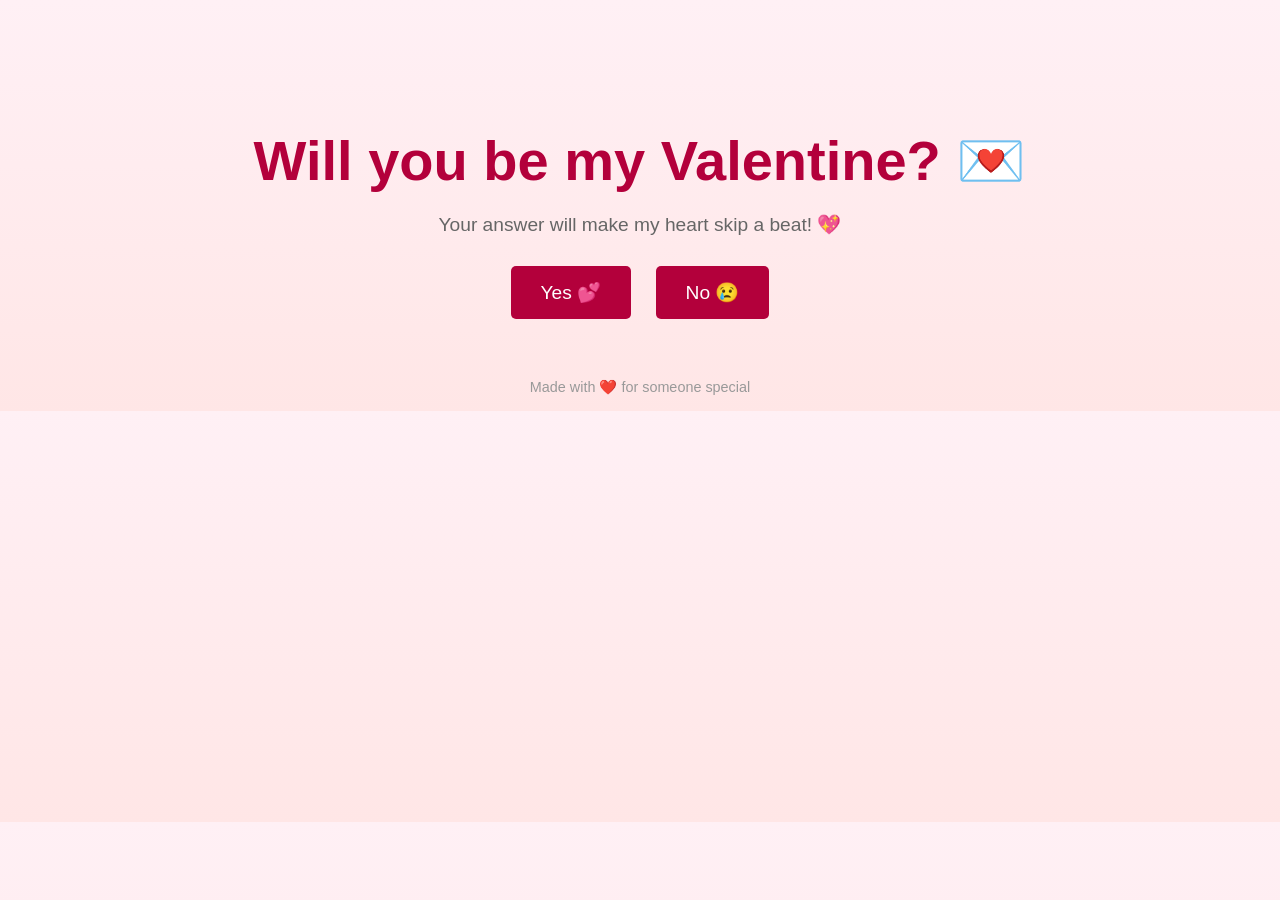
<file: index.html>
<!DOCTYPE html>
<html lang="en">
  <head>
    <meta charset="UTF-8" />
    <meta name="viewport" content="width=device-width, initial-scale=1.0" />
    <title>Will You Be My Valentine?</title>
    <link rel="stylesheet" href="styles.css" />
  </head>
  <body>
    <div class="container">
      <h1 class="main-heading">Will you be my Valentine? 💌</h1>
      <p class="subtext">Your answer will make my heart skip a beat! 💖</p>
      <div class="buttons">
        <button class="yes-button" onclick="handleYesClick()">Yes 💕</button>
        <button class="no-button" onclick="handleNoClick()">No 😢</button>
      </div>
    </div>
    <footer>
      <p>Made with ❤️ for someone special</p>
    </footer>
    <script src="script.js"></script>
  </body>
</html>
</file>
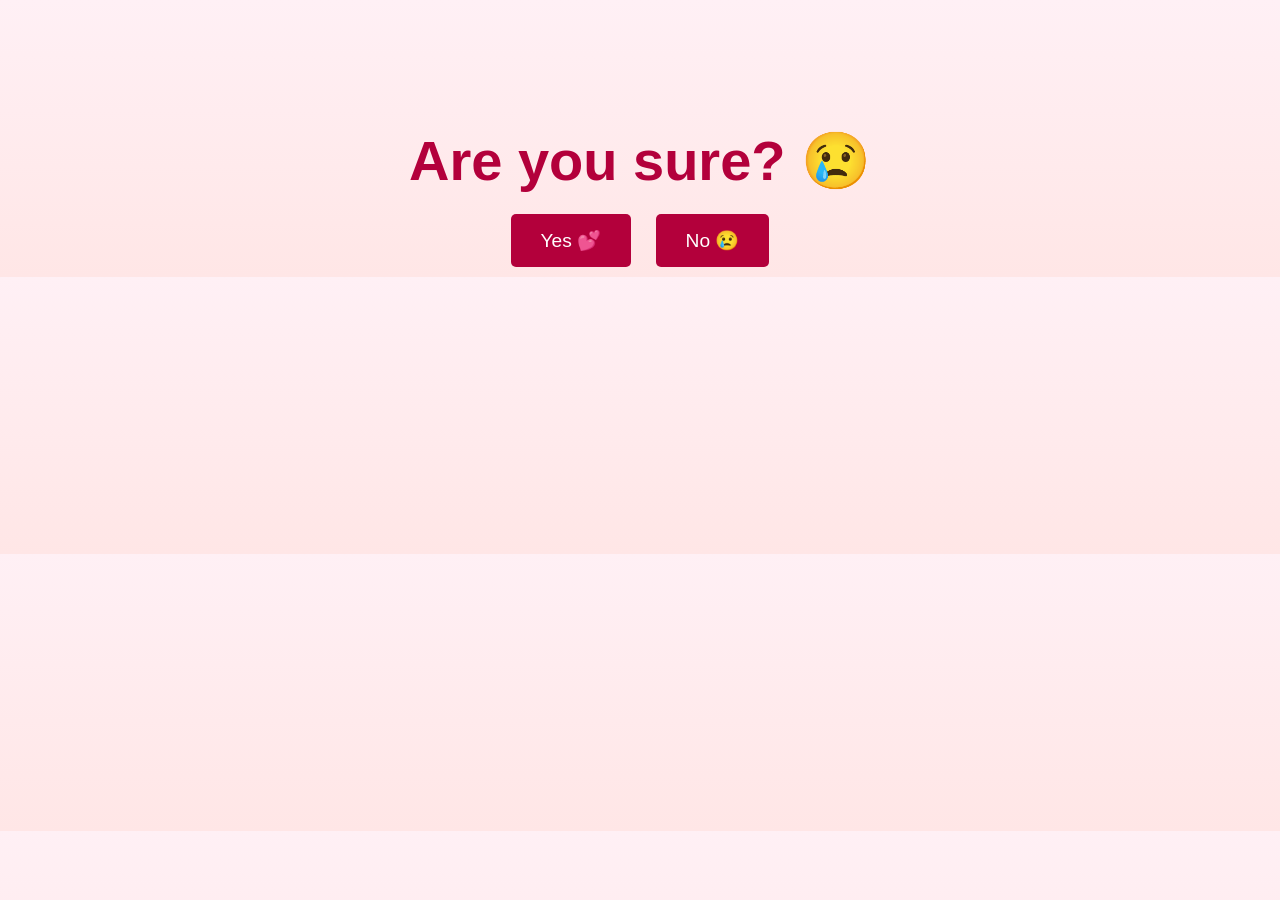
<file: loop.html>
<!DOCTYPE html>
<html lang="en">
  <head>
    <meta charset="UTF-8" />
    <meta name="viewport" content="width=device-width, initial-scale=1.0" />
    <title>Are You Sure?</title>
    <link rel="stylesheet" href="styles.css" />
  </head>
  <body>
    <div class="container">
      <h1 class="main-heading">Are you sure? 😢</h1>
      <div class="buttons">
        <button class="yes-button" onclick="handleYesClick()">Yes 💕</button>
        <button class="no-button" onclick="handleNoClick()">No 😢</button>
      </div>
    </div>
    <script src="script.js"></script>
  </body>
</html>
</file>
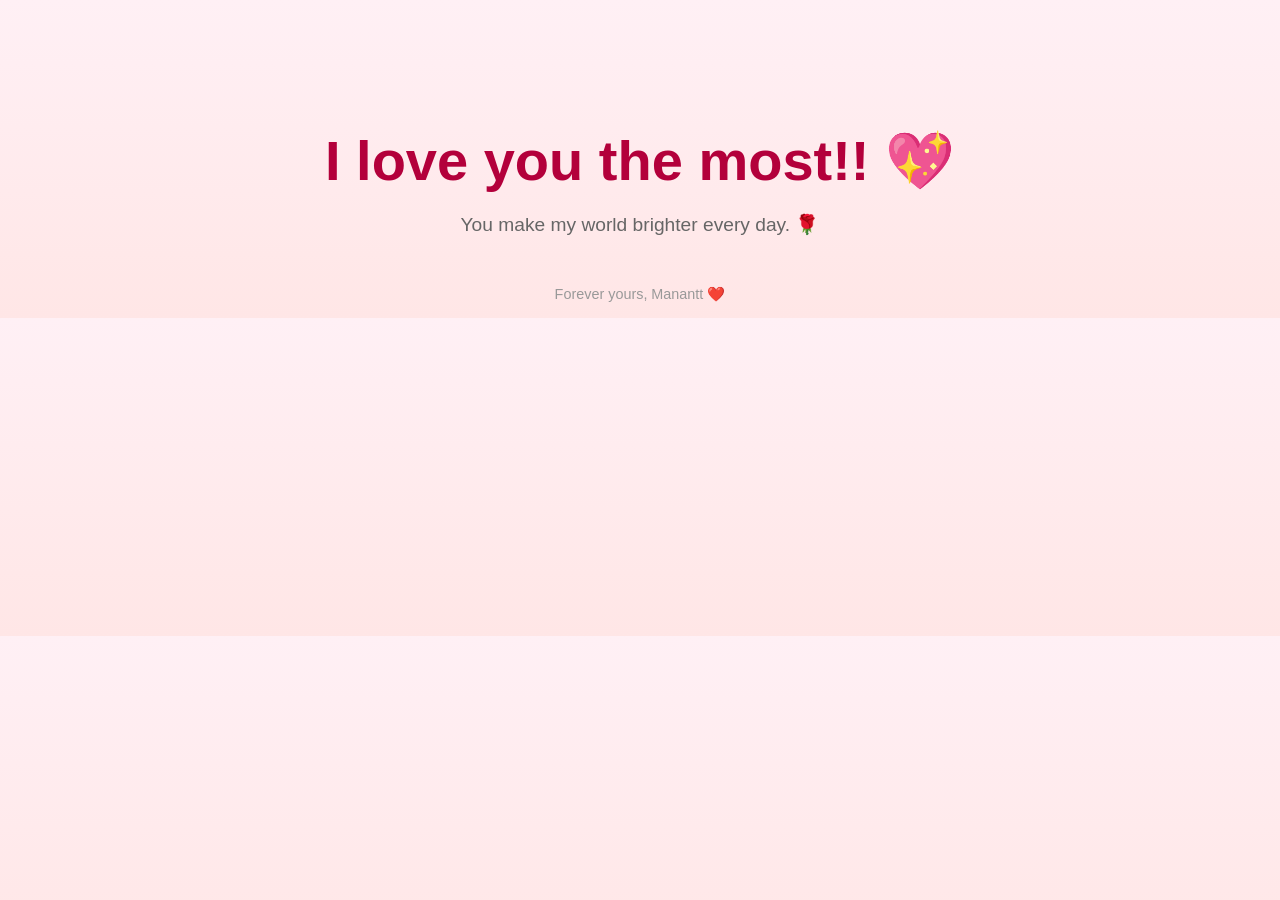
<file: valentine.html>
<!DOCTYPE html>
<html lang="en">
  <head>
    <meta charset="UTF-8" />
    <meta name="viewport" content="width=device-width, initial-scale=1.0" />
    <title>I Love You!</title>
    <link rel="stylesheet" href="styles.css" />
  </head>
  <body>
    <div class="container">
      <h1 class="main-heading">I love you the most!! 💖</h1>
      <p class="subtext">You make my world brighter every day. 🌹</p>
      <!-- <img src="https://source.unsplash.com/400x300/?romantic,flowers" alt="Romantic" class="elegant-image" /> -->
    </div>
    <footer>
      <p>Forever yours, Manantt ❤️</p>
    </footer>
  </body>
</html>
</file>
<file: styles.css>
body {
  font-family: 'Comic Sans MS', cursive, sans-serif;
  text-align: center;
  background: linear-gradient(to bottom, #fff0f5, #ffe6e6);
  color: #333;
  margin: 0;
  padding: 0;
}

.container {
  margin-top: 10%;
}

.main-heading {
  font-size: 3.5em;
  color: #b3003b;
  margin-bottom: 10px;
  animation: fadeIn 2s ease-in-out;
}

.subtext {
  font-size: 1.2em;
  color: #666;
  margin-bottom: 20px;
}

.elegant-image {
  margin-top: 20px;
  border-radius: 10px;
  box-shadow: 0 4px 8px rgba(0, 0, 0, 0.1);
}

.buttons button {
  background-color: #b3003b;
  color: white;
  border: none;
  padding: 15px 30px;
  margin: 10px;
  font-size: 1.2em;
  cursor: pointer;
  border-radius: 5px;
  transition: transform 0.2s, background-color 0.3s;
}

.buttons button:hover {
  background-color: #800029;
  transform: scale(1.1);
}

footer {
  margin-top: 50px;
  font-size: 0.9em;
  color: #999;
}

@keyframes fadeIn {
  from {
    opacity: 0;
  }
  to {
    opacity: 1;
  }
}
</file>
